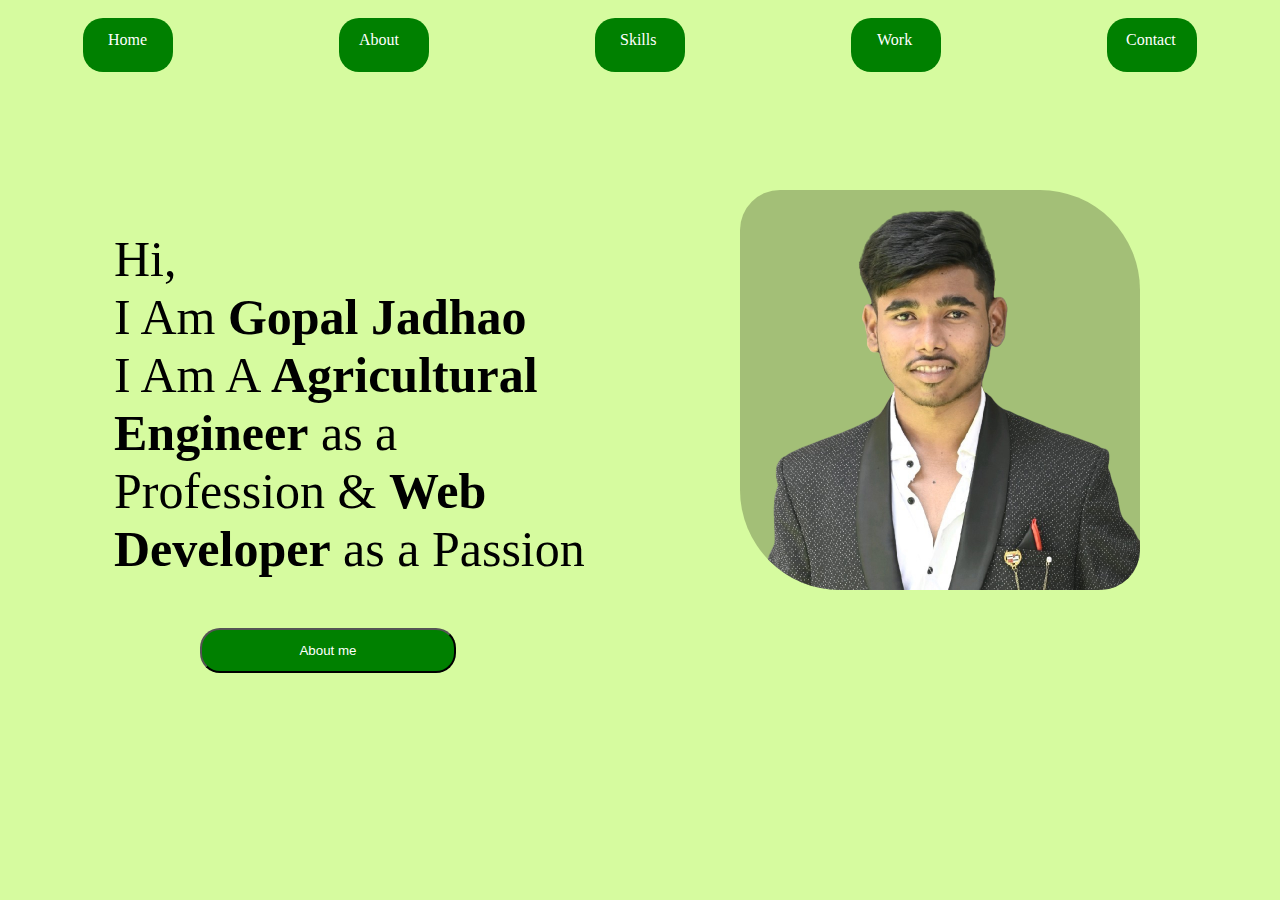
<file: index.html>
<!DOCTYPE html>
<html lang="en">
<head>
    <meta charset="UTF-8">
    <meta name="viewport" content="width=device-width, initial-scale=1.0">
    <title>My Portfolio</title>
    <link rel="stylesheet" href="style.css">
</head>
<body>
    <header>
        <nav class="home">
            <a href="#">Home</a>
        </nav>
        <nav class="about">
            <a href="about.html" target="_blank">About</a>
        </nav>
        <nav class="skills">
            <a href="skills.html" target="_blank">Skills</a>
        </nav>
        <nav class="work">
            <a href="work.html" target="_blank">Work</a>
        </nav>
        <nav class="contact">
            <a href="contact.html" target="_blank">Contact</a>
        </nav>
    </header>
    <main>
        <div class="container-1">
            <p>Hi,<br>I Am <b>Gopal Jadhao</b> <br>I Am A <b>Agricultural Engineer</b> as a Profession & <b>Web Developer</b> as a Passion</p>
            <button><a href="about.html" target="_blank">About me</a></button>
        </div>
        <div class="container-2">
            <img src="img-1-bgremove.png">
        </div>
    </main>
</body>
</html>
</file>
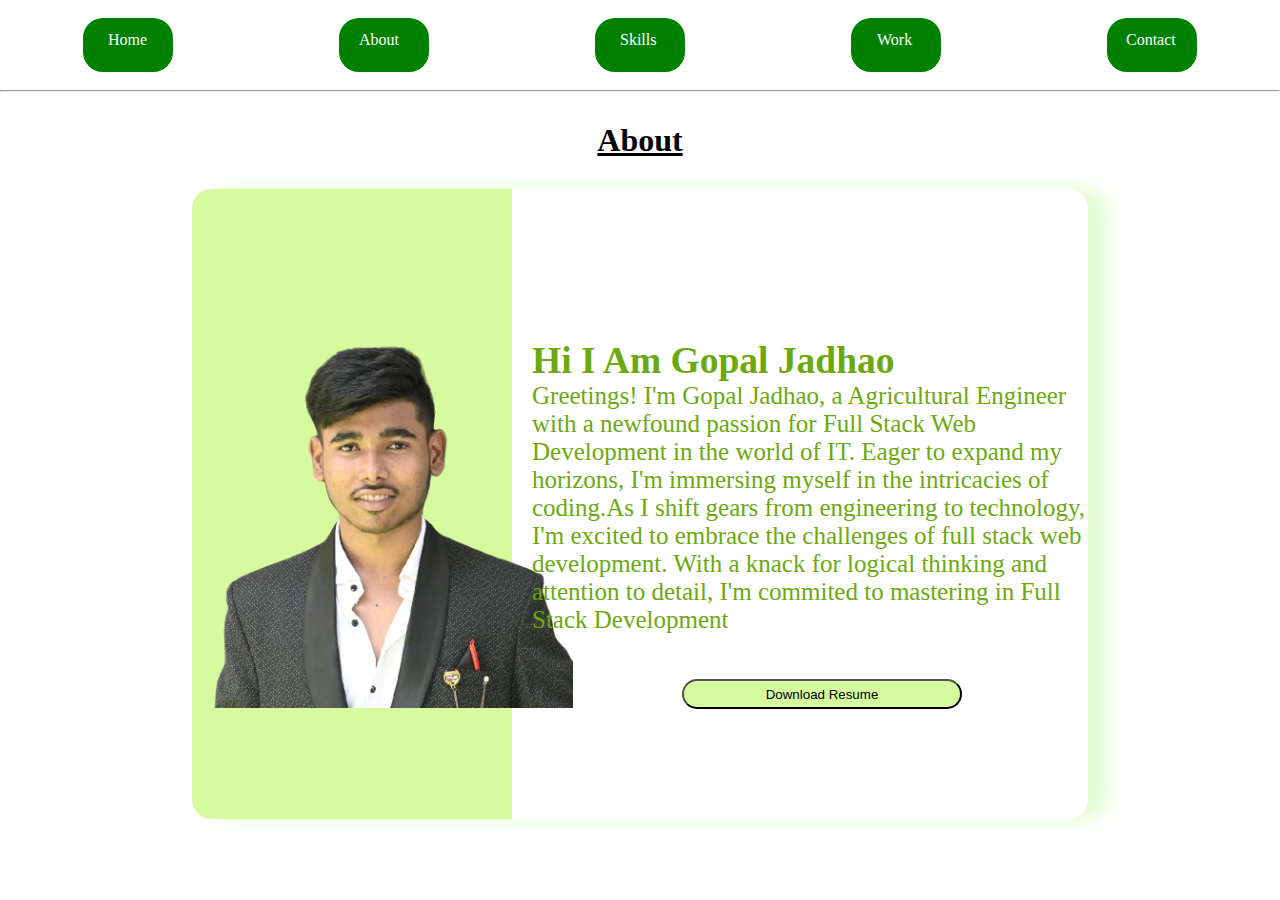
<file: about.html>
<!DOCTYPE html>
<html lang="en">
<head>
    <meta charset="UTF-8">
    <meta name="viewport" content="width=device-width, initial-scale=1.0">
    <title>Know more About me</title>
    <link rel="stylesheet" href="about.css">
</head>
<body>
    <header>
        <nav class="home">
            <a href="index.html">Home</a>
        </nav>
        <nav class="about">
            <a href="#">About</a>
        </nav>
        <nav class="skills">
            <a href="skills.html">Skills</a>
        </nav>
        <nav class="work">
            <a href="work.html">Work</a>
        </nav>
        <nav class="contact">
            <a href="contact.html">Contact</a>
        </nav>
    </header>
    <hr>
    <main>
        <h1><u>About</u></h1>
        <div class="container">
        <div class="container-1">
            <img src="img-1-bgremove.png">
        </div>
        <div class="container-2">
            <h2>Hi I Am Gopal Jadhao</h2>
            <p>Greetings! I'm Gopal Jadhao, a Agricultural Engineer with a newfound passion for Full Stack Web
                Development in the world of IT. Eager to expand my horizons, I'm immersing myself in the intricacies
                of coding.As I shift gears from engineering to technology, I'm excited to embrace the challenges of
                full stack web development. With a knack for logical thinking and attention to detail, I'm commited to
                mastering in Full Stack Development</p>
                <button><a href="https://drive.google.com/file/d/1hieSbYxPv3ABoNrpuV4WYvaY1kUmqyKR/view?usp=drive_link" class="resume-download">Download Resume</a></button>
        </div>
        </div>
    </main>
</body>
</html>
</file>
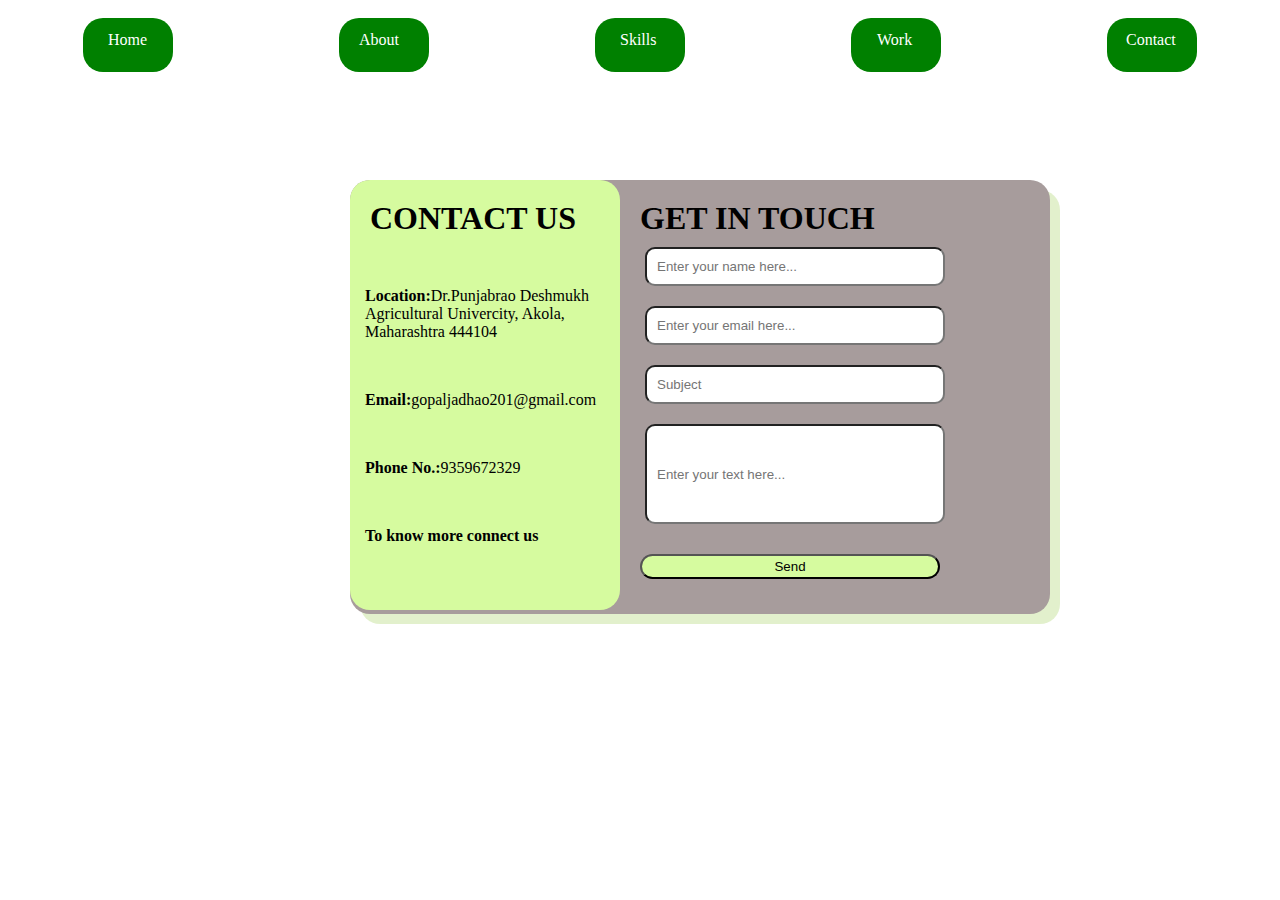
<file: contact.html>
<!DOCTYPE html>
<html lang="en">

<head>
    <meta charset="UTF-8">
    <meta name="viewport" content="width=device-width, initial-scale=1.0">
    <title>Contact us</title>
    <link rel="stylesheet" href="contact.css">
</head>

<body>
    <header>
        <nav class="home">
            <a href="index.html">Home</a>
        </nav>
        <nav class="about">
            <a href="about.html">About</a>
        </nav>
        <nav class="skills">
            <a href="skills.html">Skills</a>
        </nav>
        <nav class="work">
            <a href="work.html">Work</a>
        </nav>
        <nav class="contact">
            <a href="#">Contact</a>
        </nav>
    </header>
    <div class="container">
        <div class="contacts">
            <h1>CONTACT US</h1>
            <p><b>Location:</b>Dr.Punjabrao Deshmukh Agricultural Univercity, Akola, Maharashtra 444104</p>
            <p><b>Email:</b><a href="mailto:gopaljadhao201@gmail.com" id="mail">gopaljadhao201@gmail.com</a></p>
            <p><b>Phone No.:</b><a href="tel:9359672329" id="phone">9359672329</a></p>
            <p><b>To know more connect us</b></p>
        </div>
        <div class="person-details">
            <h1>GET IN TOUCH</h1>
            <form>
                <input type="text" placeholder="Enter your name here...">
                <input type="email" placeholder="Enter your email here...">
                <input type="text" placeholder="Subject">
                <input id="text" type="text" placeholder="Enter your text here...">
                <button>Send</button>
            </form>
        </div>
    </div>
</body>

</html>
</file>
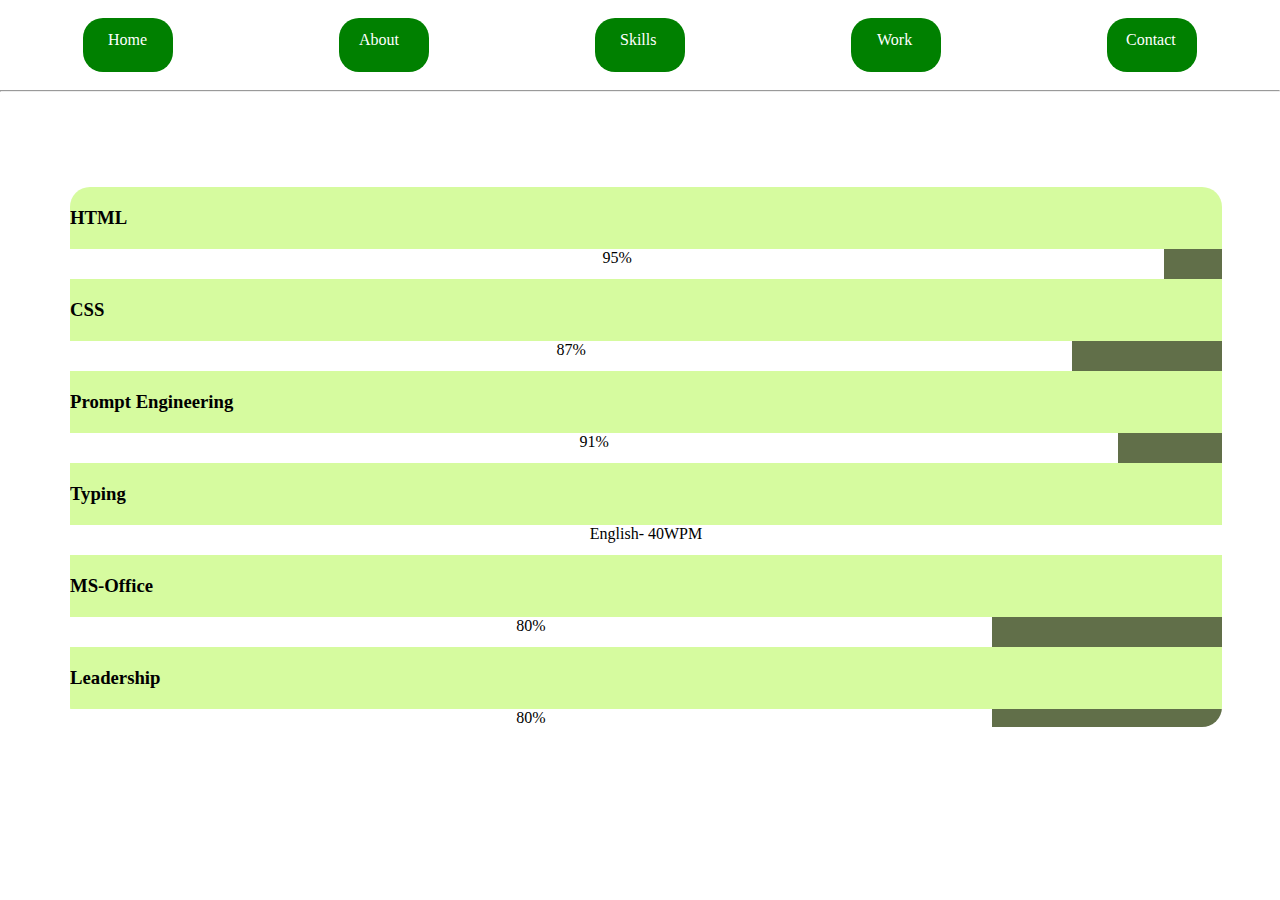
<file: skills.html>
<!DOCTYPE html>
<html lang="en">
<head>
    <meta charset="UTF-8">
    <meta name="viewport" content="width=device-width, initial-scale=1.0">
    <title>Skills</title>
    <link rel="stylesheet" href="skills.css">
</head>
<body>
    <header>
        <nav class="home">
            <a href="index.html">Home</a>
        </nav>
        <nav class="about">
            <a href="about.html">About</a>
        </nav>
        <nav class="skills">
            <a href="#">Skills</a>
        </nav>
        <nav class="work">
            <a href="work.html">Work</a>
        </nav>
        <nav class="contact">
            <a href="contact.html">Contact</a>
        </nav>
    </header><hr>
    <main>
        <div class="container">
            <h3>HTML</h3>
            <div class="skill">
                <div class="percentage" id="skill-1">95%</div>
            </div>
            <h3>CSS</h3>
            <div class="skill">
                <div class="percentage" id="skill-2">87%</div>
            </div>
            <h3>Prompt Engineering</h3>
            <div class="skill">
                <div class="percentage" id="skill-3">91%</div>
            </div>
            <h3>Typing</h3>
            <div class="skill">
                <div class="percentage" id="skill-4">English- 40WPM</div>
            </div>
            <h3>MS-Office</h3>
            <div class="skill">
                <div class="percentage" id="skill-5">80%</div>
            </div>
            <h3>Leadership</h3>
            <div class="skill">
                <div class="percentage" id="skill-6">80%</div>
            </div>
            <h3>Problem Solving</h3>
            <div class="skill">
                <div class="percentage" id="skill-7">90%</div>
            </div>
            <h3>Pressure Handling</h3>
            <div class="skill">
                <div class="percentage" id="skill-8">80%</div>
            </div>
        </div>
    </main>
</body>
</html>
</file>
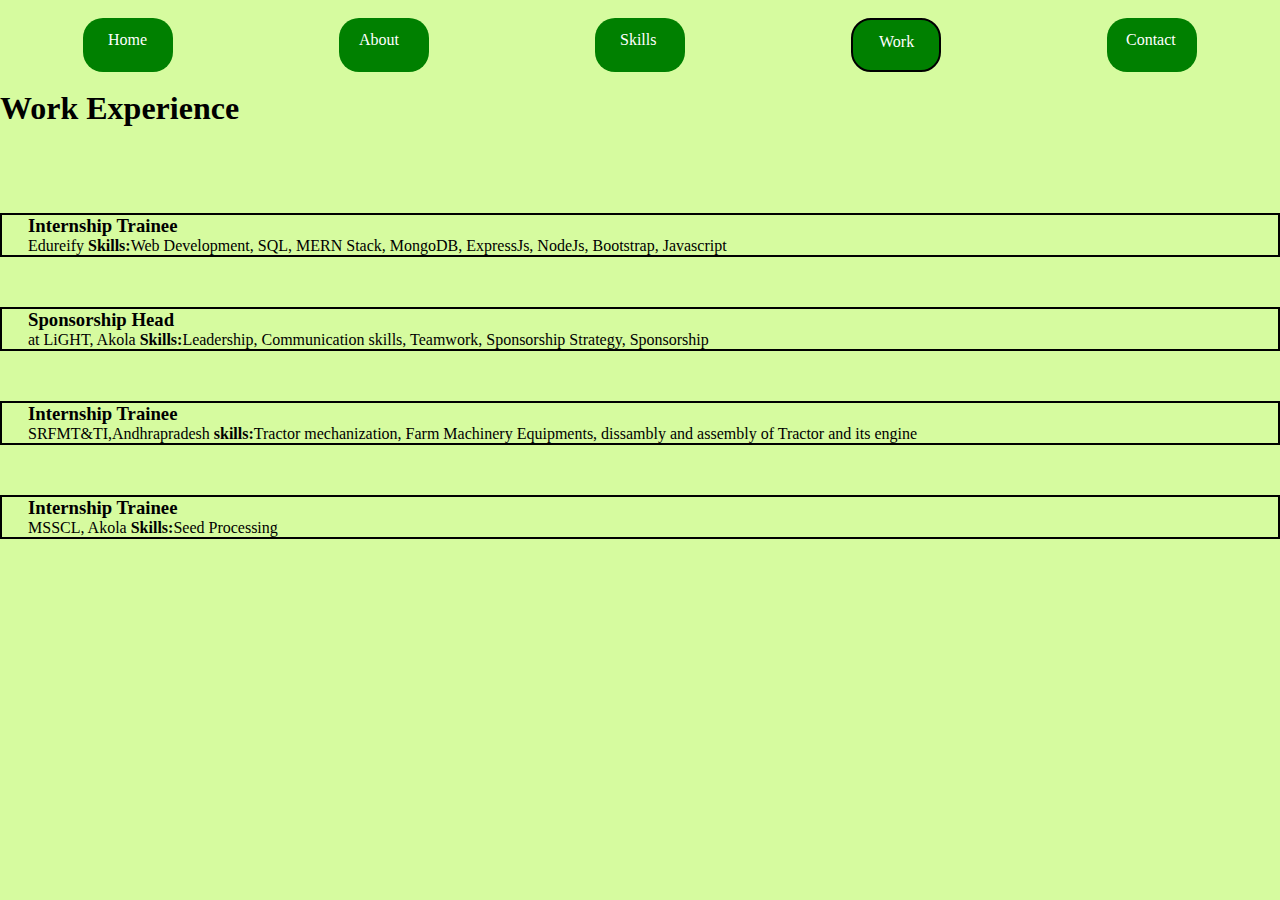
<file: work.html>
<!DOCTYPE html>
<html lang="en">
<head>
    <meta charset="UTF-8">
    <meta name="viewport" content="width=device-width, initial-scale=1.0">
    <title>my work</title>
    <link rel="stylesheet" href="work.css">
</head>
<body>
    <header>
        <nav class="home">
            <a href="index.html">Home</a>
        </nav>
        <nav class="about">
            <a href="about.html">About</a>
        </nav>
        <nav class="skills">
            <a href="skills.html">Skills</a>
        </nav>
        <nav class="work">
            <a href="#">Work</a>
        </nav>
        <nav class="contact">
            <a href="contact.html">Contact</a>
        </nav>
    </header>
    <main>
        <h1>Work Experience</h1>
        <br><br>
        <div class="container">
            <div class="work">
                <h3>Internship Trainee</h3>
                <p>Edureify <b>Skills:</b>Web Development, SQL, MERN Stack, MongoDB, ExpressJs, NodeJs, Bootstrap, Javascript</p>
            </div>
            <div class="work">
                <h3>Sponsorship Head</h3>
                <p>at LiGHT, Akola <b>Skills:</b>Leadership, Communication skills, Teamwork, Sponsorship Strategy, Sponsorship</p>
            </div>
            <div class="work">
                <h3>Internship Trainee</h3>
                <p>SRFMT&TI,Andhrapradesh <b>skills:</b>Tractor mechanization, Farm Machinery Equipments, dissambly and assembly of Tractor and its engine</p>
            </div>
            <div class="work">
                <h3>Internship Trainee</h3>
                <p>MSSCL, Akola <b>Skills:</b>Seed Processing</p>
            </div>
        </div>
    </main>
</body>
</html>
</file>
<file: style.css>
*{
    margin: 0;
    padding: 0;
    box-sizing: border-box;
}
body{
    background-color: rgb(214, 251, 159);
}
header{
    display: flex;
    justify-content: space-around;
    height: 10vh;
    align-items: center;
}
nav{
    border-radius: 20px;
    background-color: green;
    width: 90px;
    height: 6vh;
    padding: 13px;
}
.home{
    padding-left: 25px;
}
.about{
    padding-left: 20px;
}
.skills{
    padding-left: 25px;
}
.work{
    padding-left: 26px;
}
.contact{
    padding-left: 19px;
}
a{
    text-decoration: none;
    color: white;
}
main{
    display: flex;
    height: 80vh;
}
.container-1{
    width: 50vw;
    padding: 50px;
}
p{
    font-size: 50px;
    padding-left: 5vw;
    padding-top: 10vh;
}
.container-2{
    width: 50vw;
}
img{
    height: 400px;
    background: #a3bf77;
    border-radius: 40px 100px 40px 100px;
    margin: 100px;
}
button{
    background-color: green;
    height: 5vh;
    width: 20vw;
    border-radius: 20px;
    margin: 50px 50px 50px 150px;
}
</file>
<file: about.css>
*{
    margin: 0;
    padding: 0;
    box-sizing: border-box;
}
header{
    display: flex;
    justify-content: space-around;
    height: 10vh;
    align-items: center;
}
nav{
    border-radius: 20px;
    background-color: green;
    width: 90px;
    height: 6vh;
    padding: 13px;
}
.home{
    padding-left: 25px;
}
.about{
    padding-left: 20px;
}
.skills{
    padding-left: 25px;
}
.work{
    padding-left: 26px;
}
.contact{
    padding-left: 19px;
}
a{
    text-decoration: none;
    color: white;
}
h1{
    text-align: center;
    margin: 30px;
}
.container{
    display: flex;
    height: 70vh;
    width: 70vw;
    margin-left: 15vw;
    border-radius: 20px;
    overflow: hidden;
    box-shadow: 20px 0px 20px 0px rgb(125 234 47 / 21%);
}
.container-1{
    background-color: rgb(214, 251, 159);
    width: 25vw;
}
img{
    height: 381px;
    margin: 138px 0px 0px 0px;
}
.container-2{
    padding: 150px 0px 0px 20px;
    font-size: 25px;
    color: rgb(107 169 15);
}
button{
    background-color: rgb(214, 251, 159);
    height: 30px;
    margin: 45px 0px 0px 150px;
    width: 280px;
    border-radius: 20px;
}
.resume-download{
    color: black;
}
</file>
<file: contact.css>
* {
    margin: 0;
    padding: 0;
    box-sizing: border-box;
}
header{
    display: flex;
    justify-content: space-around;
    height: 10vh;
    align-items: center;
}
nav{
    border-radius: 20px;
    background-color: green;
    width: 90px;
    height: 6vh;
    padding: 13px;
}
.home{
    padding-left: 25px;
}
.about{
    padding-left: 20px;
}
.skills{
    padding-left: 25px;
}
.work{
    padding-left: 26px;
}
.contact{
    padding-left: 19px;
}
a{
    text-decoration: none;
    color: white;
}

.container {
    display: flex;
    height: 434px;
    width: 700px;
    border-radius: 20px;
    background-color: #a79c9c;
    box-shadow: 10px 10px rgba(197, 225, 155, 0.507);
    margin: 90px 0px 0px 350px;
}

.contacts {
    background-color:rgb(214, 251, 159);
    width: 270px;
    height: 430px;
    border-radius: 20px;
}

h1{
    padding: 20px 0px 0px 20px;
}

p {
    margin-top: 50px;
    padding-left: 15px;
}

.person-details {
    width: 335px;
}

input {
    width: 300px;
    margin: 10px 10px 10px 25px;
    padding: 10px;
    border-radius: 10px;
}

button {
    height: 25px;
    width: 300px;
    margin: 20px;
    border-radius: 15px;
    background-color: rgb(214, 251, 159);
}
#text{
    height: 100px;
}
#mail, #phone{
    color: black;
}
</file>
<file: skills.css>
*{
    margin: 0;
    padding: 0;
    box-sizing: border-box;
}
header{
    display: flex;
    justify-content: space-around;
    height: 10vh;
    align-items: center;
}
nav{
    border-radius: 20px;
    background-color: green;
    width: 90px;
    height: 6vh;
    padding: 13px;
}
.home{
    padding-left: 25px;
}
.about{
    padding-left: 20px;
}
.skills{
    padding-left: 25px;
}
.work{
    padding-left: 26px;
}
.contact{
    padding-left: 19px;
}
a{
    text-decoration: none;
    color: white;
}
.container{
    background-color: rgb(214, 251, 159);
    border-radius: 20px;
    overflow: scroll;
    width: 90vw;
    height: 60vh;
    margin: 95px 0px 15px 70px;
}
h3{
    margin-top: 20px;
}
.skill{
    width: 100%;
    height: 30px;
    background-color: rgba(15, 13, 13, 0.59);
    margin-top: 20px;
}
#skill-1{
    width: 95%;
    background-color: white;
    height: 30px;
    text-align: center;
}
#skill-2{
    width: 87%;
    background-color: white;
    height: 30px;
    text-align: center;
}
#skill-3{
    width: 91%;
    background-color: white;
    height: 30px;
    text-align: center;
}
#skill-4{
    width: 100%;
    background-color: white;
    height: 30px;
    text-align: center;
}
#skill-5{
    width: 80%;
    background-color: white;
    height: 30px;
    text-align: center;
}
#skill-6{
    width: 80%;
    background-color: white;
    height: 30px;
    text-align: center;
}
#skill-7{
    width: 90%;
    background-color: white;
    height: 30px;
    text-align: center;
}
#skill-8{
    width: 80%;
    background-color: white;
    height: 30px;
    text-align: center;
}
</file>
<file: work.css>
*{
    margin: 0;
    padding: 0;
    box-sizing: border-box;
}
body{
    background-color: rgb(214, 251, 159);
}
header{
    display: flex;
    justify-content: space-around;
    height: 10vh;
    align-items: center;
}
nav{
    border-radius: 20px;
    background-color: green;
    width: 90px;
    height: 6vh;
    padding: 13px;
}
.home{
    padding-left: 25px;
}
.about{
    padding-left: 20px;
}
.skills{
    padding-left: 25px;
}
.work{
    padding-left: 26px;
}
.contact{
    padding-left: 19px;
}
a{
    text-decoration: none;
    color: white;
}
.work{
    margin: 50px 0px 50px 0px;
    border: 2px solid black;
}
</file>
